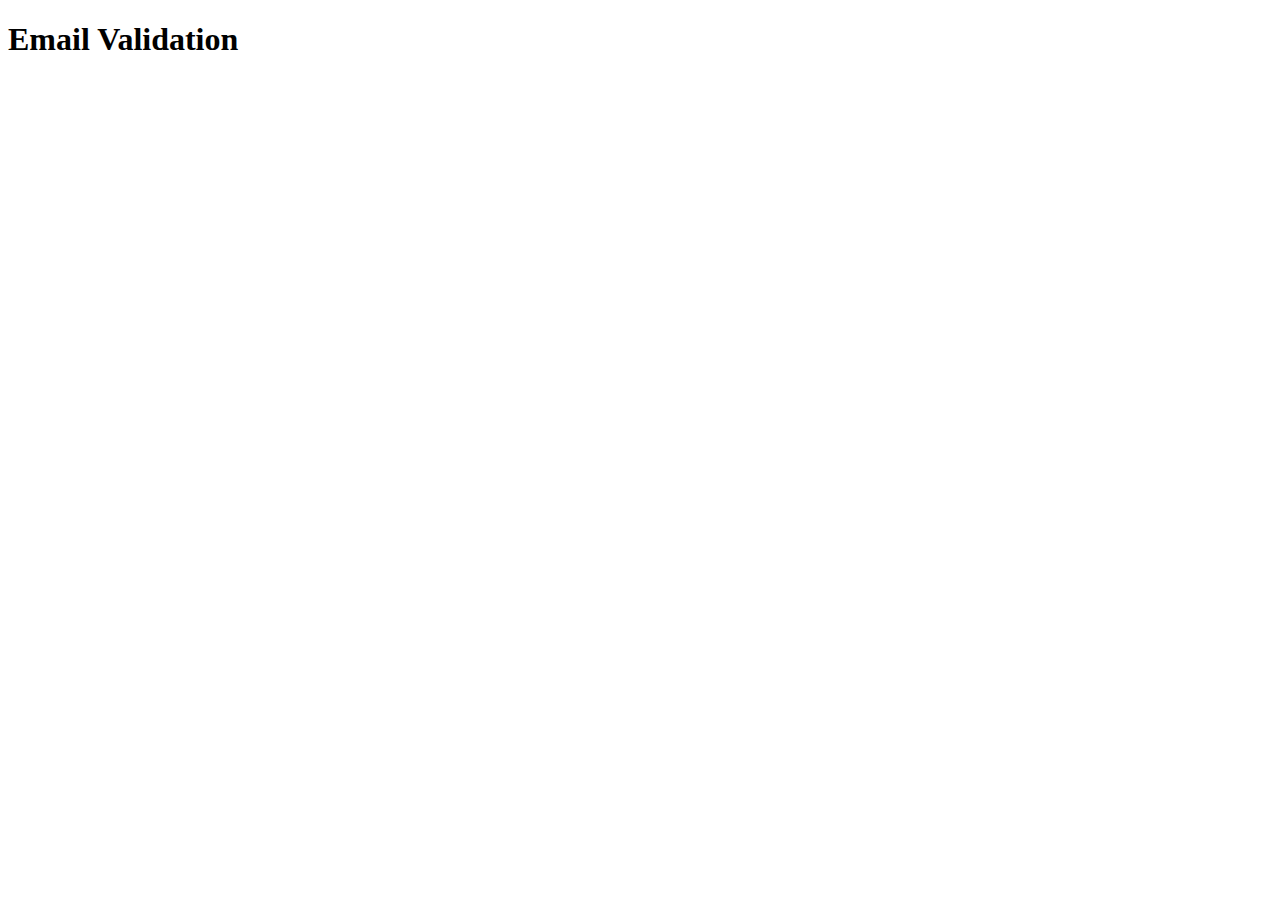
<file: Email Validation/email.html>
<!DOCTYPE html>
<html lang="en">
<head>
    <meta charset="UTF-8">
    <meta name="viewport" content="width=device-width, initial-scale=1.0">
    <title>Email Validation</title>
    <script>
        function ValidateEmail(email){
            var regex=/^[a-z 0-9]+@[a-z]+\.[a-z]{2,}$/;
            return regex.test(email);
        }
        var emailInput=prompt("Please enter an email address:");
        var isValid=ValidateEmail(emailInput);
        if(isValid){
            alert("The email address "+ emailInput+ " is valid.");
        }
        else{
            alert("The email address "+ emailInput + " is valid.");
        }
    </script>
</head>
<body>
    <h1>Email Validation</h1>
    
</body>
</html>
</file>
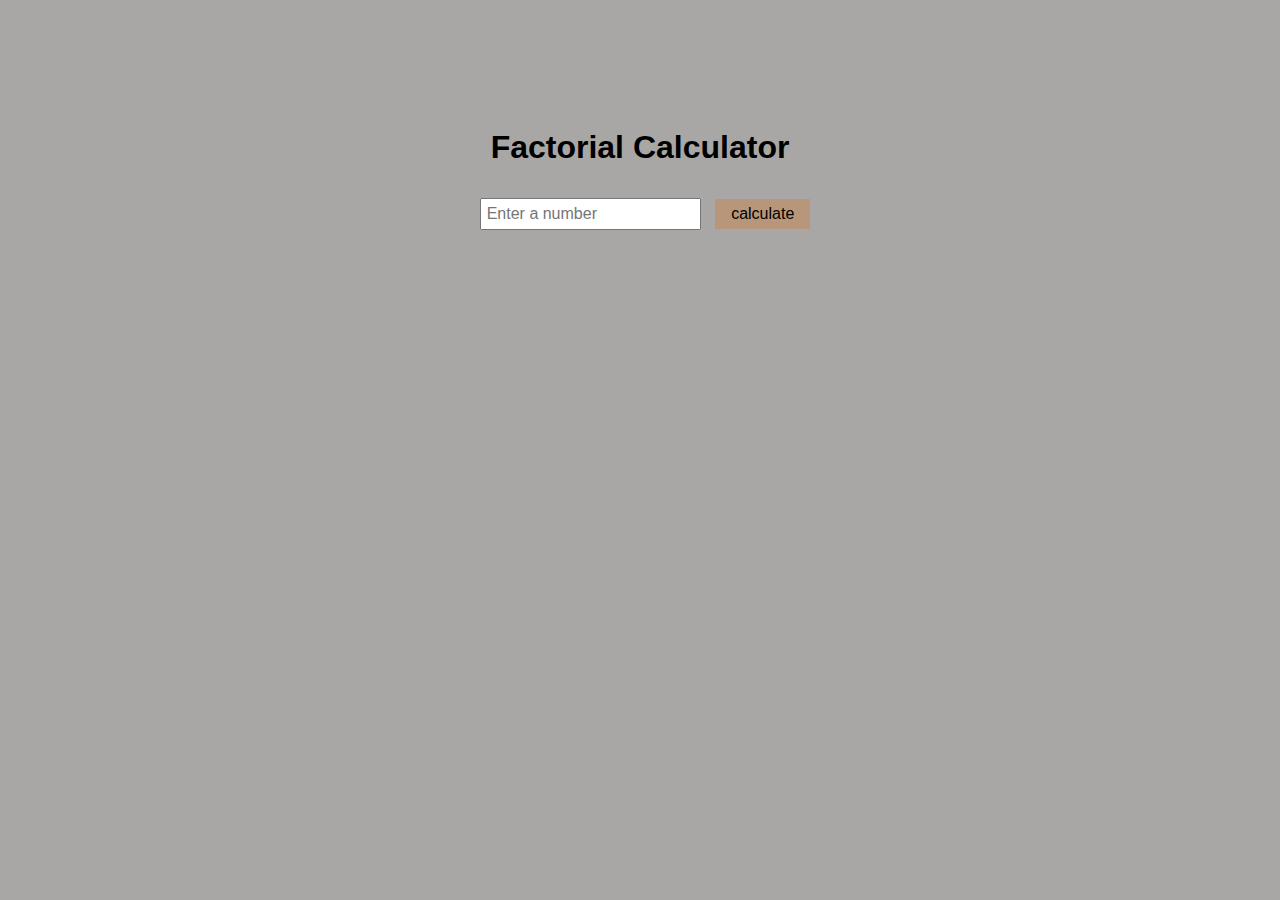
<file: Factorial/factorial.html>
<!DOCTYPE html>
<html lang="en">
<head>
    <meta charset="UTF-8">
    <meta name="viewport" content="width=device-width, initial-scale=1.0">
    <title>factorial Calculator</title>
    <link rel="stylesheet" href="factorial.css">
    <script>
        function calculatefactorial(){
            let number=document.getElementById('numberinput').value;
            number=parseInt(number);

            if (isNaN(number)||number<0){
                document.getElementById('result').innerHTML="please enter a non-negative number.";
                return;
            }
            let factorial=1;
            for(let i=1;i<=number;i++){
                factorial*=i;
            }
            document.getElementById('result').innerHTML='Factorial of'+number+"is"+factorial;
        }
    </script>
</head>
<body>
    <h1>Factorial Calculator</h1>
    <input type="number" id="numberinput" placeholder="Enter a number">
    <button onclick="calculatefactorial()">calculate</button>
    <p id="result"></p>
</body>
</html>
</file>
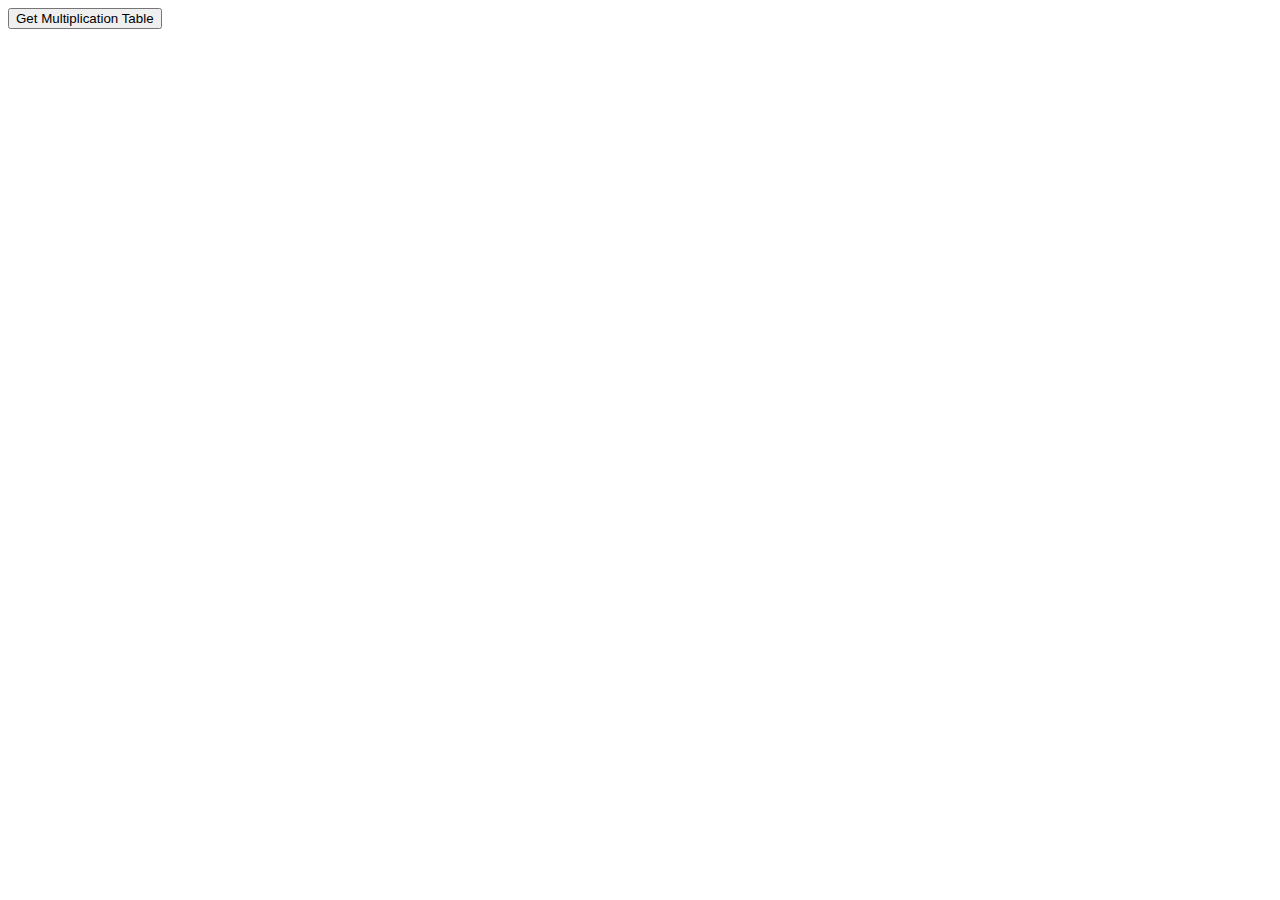
<file: Multi tab/multi.html>
<!DOCTYPE html>
<html lang="en">
<head>
    <meta charset="UTF-8">
    <meta name="viewport" content="width=device-width, initial-scale=1.0">
    <title>Multi Tab</title>
    <script>
        function multitab(){
            const number=parseInt(prompt('enter a integer:'));
            for(let i=1;i<=10;i++){
                const result=i*number;
                console.log(`${number}*${i}=${result}`);
            }
        }
    </script>
</head>
<body>
    <button onclick="multitab()">Get Multiplication Table</button>
</body>
</html>
</file>
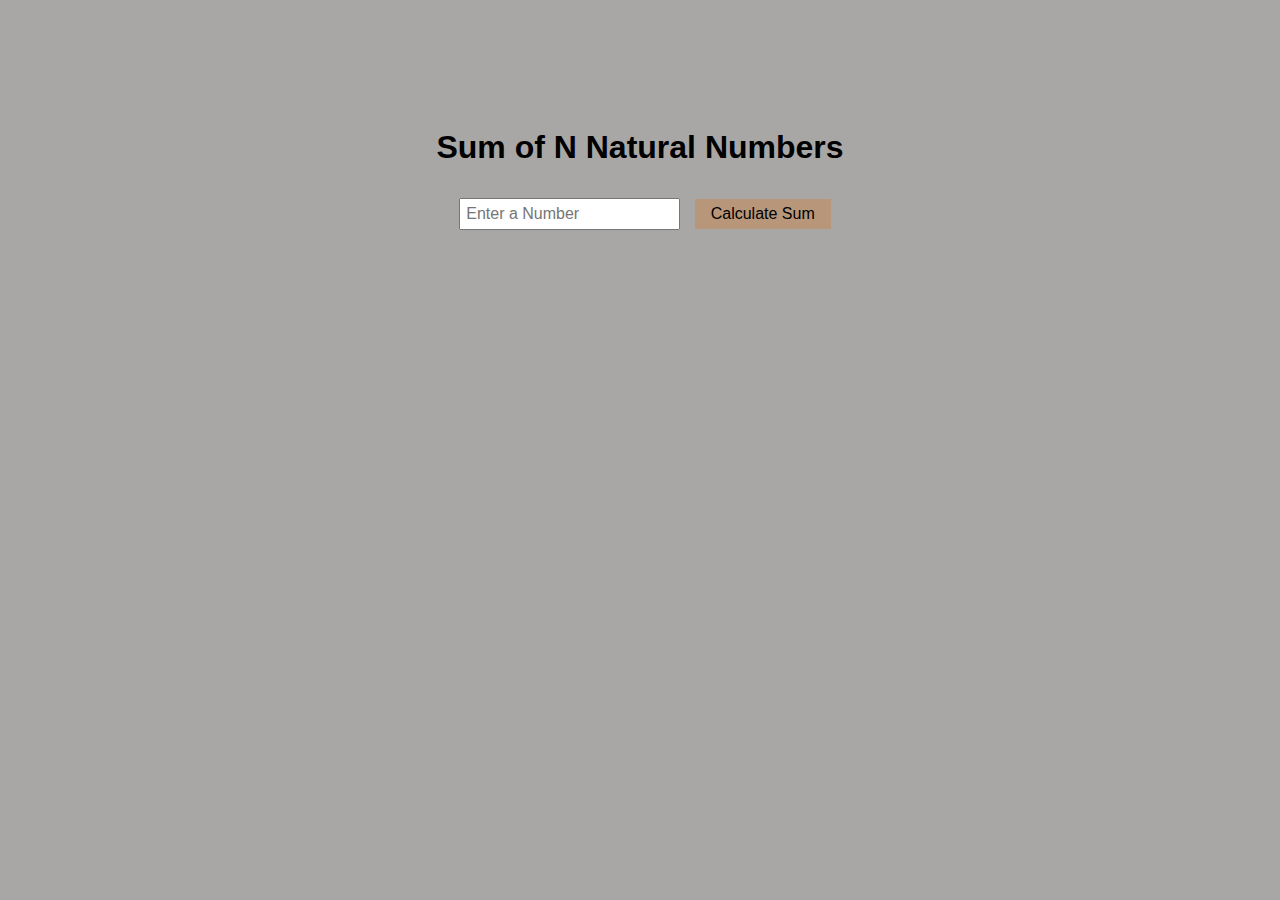
<file: Natural Number/natural.html>
<!DOCTYPE html>
<html lang="en">
<head>
    <meta charset="UTF-8">
    <meta name="viewport" content="width=device-width, initial-scale=1.0">
    <title>Natural Number</title>
    <link rel="stylesheet" href="natural.css">
    <script>
        function calculatesum(){
            let n = parseInt(document.getElementById('numberinput').value);
            let sum=0;
            for(let i=1;i<=n;i++){
                sum +=i;
            }
            document.getElementById('result').innerHTML="sum of first" +n+"numers is"+sum;
        }
    </script>
</head>
<body>
    <h1>Sum of N Natural Numbers</h1>
    <input type="number" id="numberinput" placeholder="Enter a Number">
    <button onclick="calculatesum()">Calculate Sum</button>
    <p id="result"></p>
    
</body>
</html>
</file>
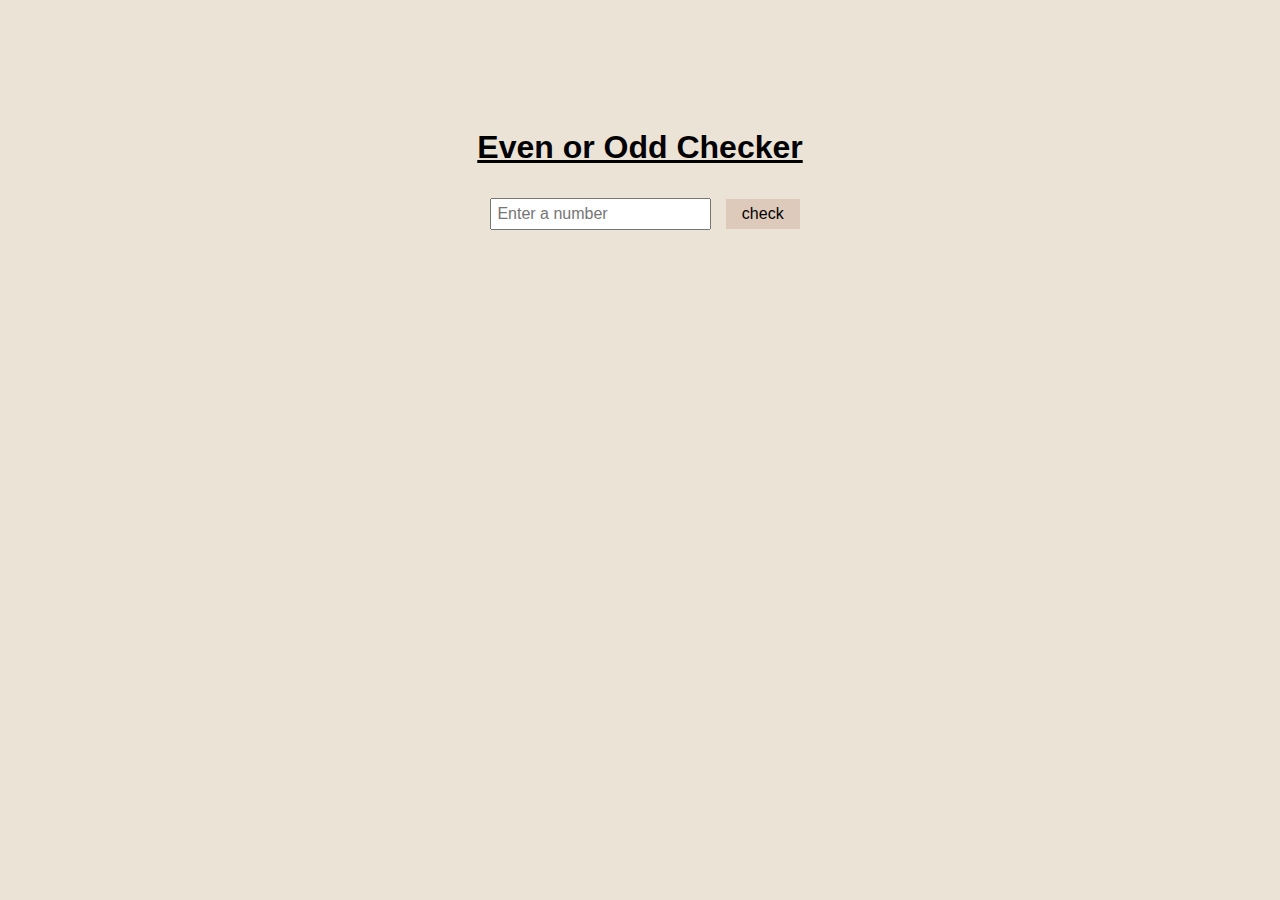
<file: Oddeven/oddeven.html>
<!DOCTYPE html>
<html lang="en">
<head>
    <meta charset="UTF-8">
    <meta name="viewport" content="width=device-width, initial-scale=1.0">
    <title>Even or odd checker</title>
    <link rel="stylesheet" href="oddeven.css">
    <script>
        function checkevenodd(){
            let number=document.getElementById('numberinput').value;
            number=parseInt(number);
            
            if(isNaN(number)){
                document.getElementById('result').innerHTML="please enter a valid number.";
            }else if (number % 2===0){
                document.getElementById('result').innerHTML=number + "is even.";
            }else{
                document.getElementById('result').innerHTML=number + "is odd.";
            }
        }
    </script>
</head>
<body>
    <h1><u>Even or Odd Checker</u></h1>
    <input type="number" id="numberinput" placeholder="Enter a number">
    <button onclick="checkevenodd()">check</button>
    <p id="result"></p>
</body>
</html>
</file>
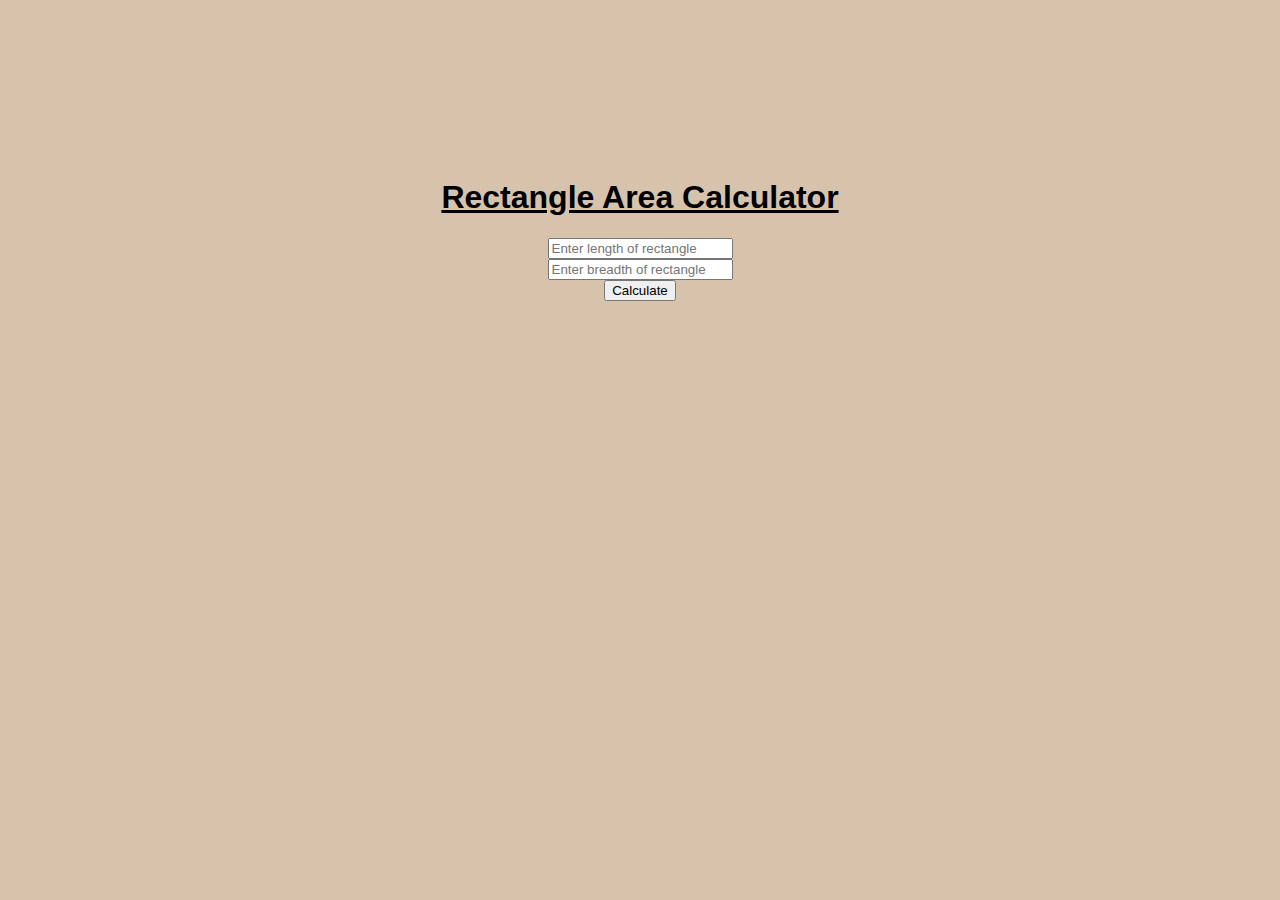
<file: rectangle calculation/rect.html>
<!DOCTYPE html>
<html lang="en">
<head>
    <meta charset="UTF-8">
    <meta name="viewport" content="width=device-width, initial-scale=1.0">
    <title>Rectangle Calcuation</title>
    <link rel="stylesheet" href="rect.css">
    <script>
        function calculatearea(){
            var num1= document.getElementById("num1").value;
            var num2= document.getElementById("num2").value;
            var result=0;
            num1=parseInt(num1);
            num2=parseInt(num2);
            result=num1*num2;
            document.getElementById('result').innerHTML="The area of rectangle is " +  result;
        }
    </script>
</head>
<body>
    <h1><u>Rectangle Area Calculator<u></h1>
    <input type="number" id="num1" placeholder="Enter length of rectangle"><br>
    <input type="number" id="num2" placeholder="Enter breadth of rectangle"><br>
    <button onclick="calculatearea()">Calculate</button>
    <p id="result"></p>
    
</body>
</html>
</file>
<file: Factorial/factorial.css>
body{
    font-family: Arial, "Helvetica Neue", Helvetica, sans-serif;
    text-align: center;
    background-color: rgb(169, 167, 165);
    padding-top: 100px;
}
input{
    padding:5px;
    margin:10px;
    font-size: 16px;
}
button{
    padding:6px 16px;
    background-color: rgb(184, 150, 122);
    color: black;
    border:none;
    font-size: 16px;
}
button:hover{
    background-color: rgb(59, 116, 118);
}
</file>
<file: Natural Number/natural.css>
body{
    font-family: Arial, "Helvetica Neue", Helvetica, sans-serif;
    text-align: center;
    background-color: rgb(169, 167, 165);
    padding-top: 100px;
}
input{
    padding:5px;
    margin:10px;
    font-size: 16px;
}
button{
    padding:6px 16px;
    background-color: rgb(184, 150, 122);
    color: black;
    border:none;
    font-size: 16px;
}
button:hover{
    background-color: rgb(140, 193, 195);
}
</file>
<file: Oddeven/oddeven.css>
body{
    font-family: Arial, "Helvetica Neue", Helvetica, sans-serif;
    text-align: center;
    background-color: rgb(236, 227, 215);
    padding-top: 100px;
}
input{
    padding:5px;
    margin:10px;
    font-size: 16px;
}
button{
    padding:6px 16px;
    background-color: rgb(222, 202, 186);
    color: black;
    border:none;
    font-size: 16px;
}
button:hover{
    background-color: rgb(151, 202, 204);
}
#result{
    margin-top: 20px;
    font-size: 18px;
    color: gray;
}
</file>
<file: rectangle calculation/rect.css>
body{
    font-family: Arial, "Helvetica Neue", Helvetica, sans-serif;
    text-align: center;
    background-color: rgb(215, 194, 172);
    padding-top: 150px;
}
</file>
